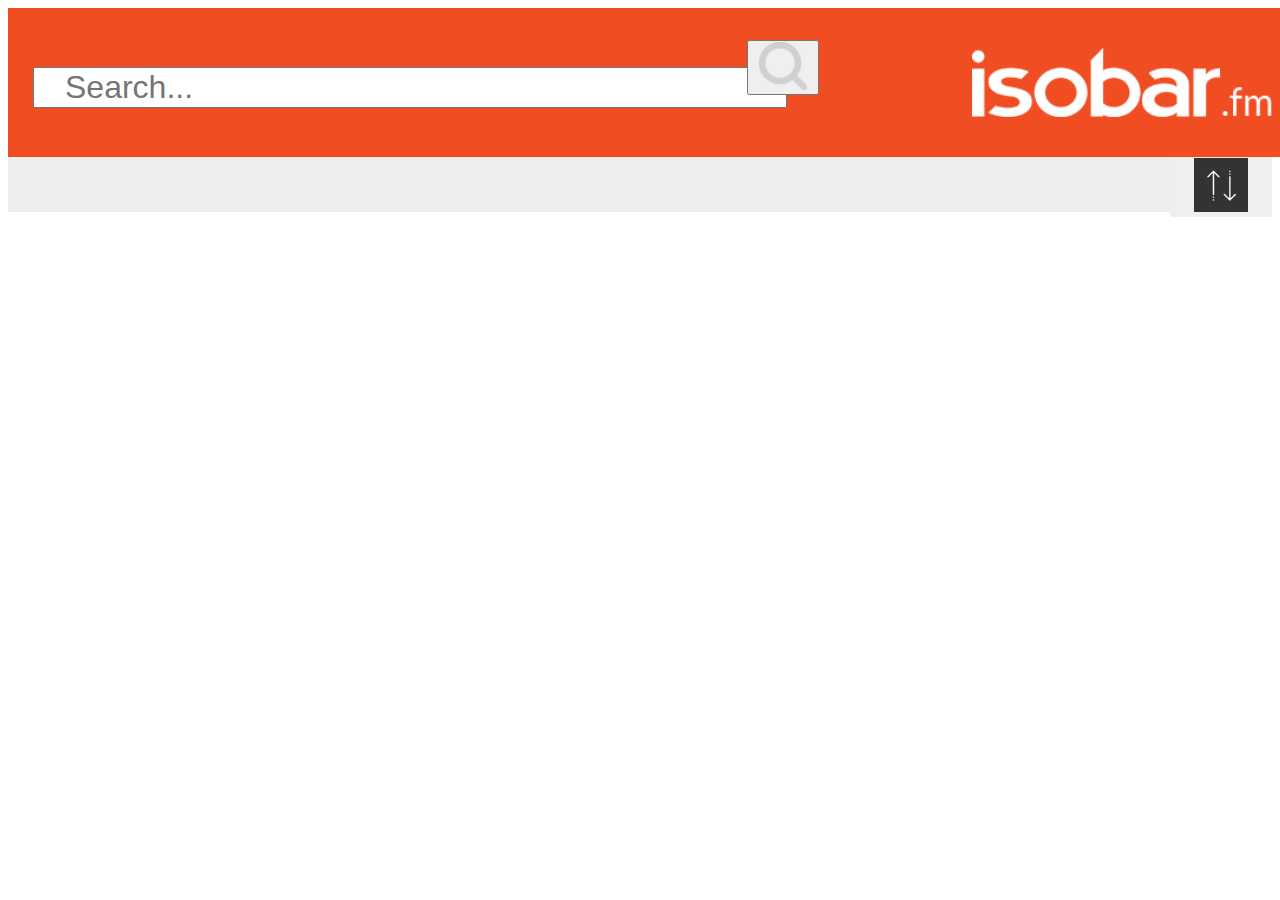
<file: index.html>
<!DOCTYPE html>
<html>

<head>
    <meta charset="utf-8" />
    <meta name="viewport content=" width=device-width, initial-scale=1>
    <title>Isobar.fm</title> <!-- title of tab -->
    <link rel="stylesheet" href="https://cdnjs.cloudflare.com/ajax/libs/font-awesome/4.7.0/css/font-awesome.min.css">
    <link rel="stylesheet" href="https://maxcdn.bootstrapcdn.com/bootstrap/4.0.0-beta.2/css/bootstrap.min.css" integrity="sha384-PsH8R72JQ3SOdhVi3uxftmaW6Vc51MKb0q5P2rRUpPvrszuE4W1povHYgTpBfshb" crossorigin="anonymous">
    <link rel="stylesheet" type="text/css" href="css/style.css" />
    <!link rel="tab icon" type="image/png" href="img/iconcircle.png" /> <!-- icon on tab -->
</head>

<body>
    <div class="topBar" id="topBar">
        <input type="text" id="searchInput" name="searchBar" placeholder="Search...">
        <button type="submit" onclick="search()"><img class="icon" src="img/search.png"></button>
        <img src="img/logo.png" alt="Isobar.fm" class="right">
    </div>
    <div class="main" id="main">
        <div class="dropdown">
            <p class="resultsAmount" id="resultsAmountText"> </p>
            <button onclick="dropdownMenu()" class="dropdownBtn"><img src="img/order_by.png"></button>
            <div id="myDropdown" class="dropdown-content">
                <a href="javascript:order(1)">ORDEM ALFABÉTICA</a>
                <a href="javascript:order(0)">POPULARIDADE</a>
            </div>
        </div>
        <div class="list" id="bandListing">
        </div>
    </div>
</body>

<script src="js/script.js"></script>

</html>
</file>
<file: css/style.css>
ul {
    list-style-type: none;
}

body {
    font-family: Verdana, sans-serif;    
    overflow-x: hidden;
    overflow-y: scroll;
}

body::-webkit-scrollbar {
    width: 1em;
    display: none;
}

.main {
    margin: 0;
    padding: 10px 0;
    background-color: transparent;
}

.topBar {
    width: 100%;
    padding: 40px 20px;
    background: #f04e22;
    float: left;
}

.topBar .right {
    float: right;
    padding: 0px 20px;
    width: 300px;
}

.topBar input {
    width: 57%;
    margin: 5px;
    padding: 0px 0px 0px 30px;
    font-size: 32px
}

.topBar .icon {
    width: 48px;
    padding: 0px;
    margin: 0px;
}

.topBar button{
    position: relative;
    top: -8px;
    right: 50px;
    padding: 0px 10px;
}

.topBar i{
    display: contents;
    font-size: 64px;
}

.topBar .center{
    position: absolute;
    top: 45px;
    right: 330px;
}

hr {
    overflow: hidden;
    border-style: inset;
    border-width: 1px;
    margin-top: 1px;
    margin-bottom: 1px;
}

a.link {
    display: block;
    position: relative;
    z-index: 1;
    padding: 1.3em;
    width: 100%;
}

a:hover {
    background-color: #ccc;
}

a.button {
    font-size: 30px;
    -webkit-appearance: button;
    -moz-appearance: button;
    appearance: button;
    text-decoration: none;
    color: initial;
    padding: 10px 20px;
    margin: 0px 100px;
}

.container {
    display: flex;
    flex-wrap: wrap;
}

.dropdown{    
    float: right;
    position: relative;
    display: inline-block;
    width: 100%;
    height: 55px;
    background-color: #eee;
}

.dropdownBtn{
    font-size: 16px;
    border: none;
    cursor: pointer;
    float: right;
}

.dropdownBtn img{
    width: 60%;    
    pointer-events: none;
}

.dropdown-content {
    display: none;
    position: absolute;
    background-color: #777;
    min-width: 160px;
    overflow: auto;
    box-shadow: 0px 8px 16px 0px rgba(0,0,0,0.2);
    top: 55px;
    right: 0px;
    z-index: 1;    
}

.dropdown-content a {
    color: #fff;
    padding: 16px 32px;
    text-decoration: none;
    display: block;
    text-align: right;
    font-size: 24px;
}

.dropdown-content a:hover {
    background-color: #ddd
}

.list {    
    display: contents;
    overflow: scroll;
}

.list img{
    position: relative;
    top: 10px;
    width: 130px;
    margin: 10px 50px;
}

.list .noResult {
    width: 50%;
    
}

.list .noResultText {
    display: block;
    margin: 500px auto;
    width: 50%;
    text-align: center;
    color: #aaa;
    font-size: 40px;
    
}

.list .title {
    color: black;
    font-size: 42px;
    text-transform: uppercase;
    letter-spacing: 1px;
    display: contents;
}

.list .plays {
    position: relative;
    right: 0px;
    bottom: 65px;
    color: #aaa !important; 
    font-size: 32px;
    text-transform: uppercase;
    letter-spacing: 1px;
    margin: auto 230px;
}

.resultsAmount {
    display: contents;
    font-size: 32px;
    color: #aaa !important;
}

.background {
    width: 100%;
    position: absolute;
    left: 0px;
    top: 0px;    
    z-index: -1;
    height: 950px;
}

.bandTitle {    
    position: relative;
    top: 300px;
    width: -webkit-fill-available;
    font-size: 72px;
    color: #fff;
    float: left;
    text-align: center;
    display: inline-block;
}

.bandInfo {
    display: flex;
    justify-content: space-between;
    position: relative;
    top: 520px;
    font-size: 32px;
    background-color: #fff;
    width: 100%;
    float: left;
    padding: 10px 50px;
    color: #888;
    text-transform: uppercase;
    height: 200px;
}

.bandAvatar{
    float: left;
    width: 240px;
    position: relative;
    top: 190px;
    left: 370px;
}

.biography {
    font-size: 24px;
    text-align: justify;
    width: -webkit-fill-available;
    margin: 0px 100px;
    float: left;
    position: relative;
    top: 250px;
}

.albuns {
    display: grid;
    position: relative;
    top: 300px;
    left: 35px;
    float: left;
    grid-template-columns: repeat(3, 1fr);
    grid-gap: 5px;
}

.albuns img {
    width: 300px;
    height: 300px;
}

.albumTitle {
    text-transform: uppercase;
    position: relative;
    float: left;
    width: -webkit-fill-available;
    text-align: center;
    font-size: 48px;
    top: 300px;
}

.semitransparent {
    opacity: 85%;
}

.roundImage{    
    border-radius: 50%;
}

.floatRight{
    float: right;
}

.show {
    display: block;
}
</file>
